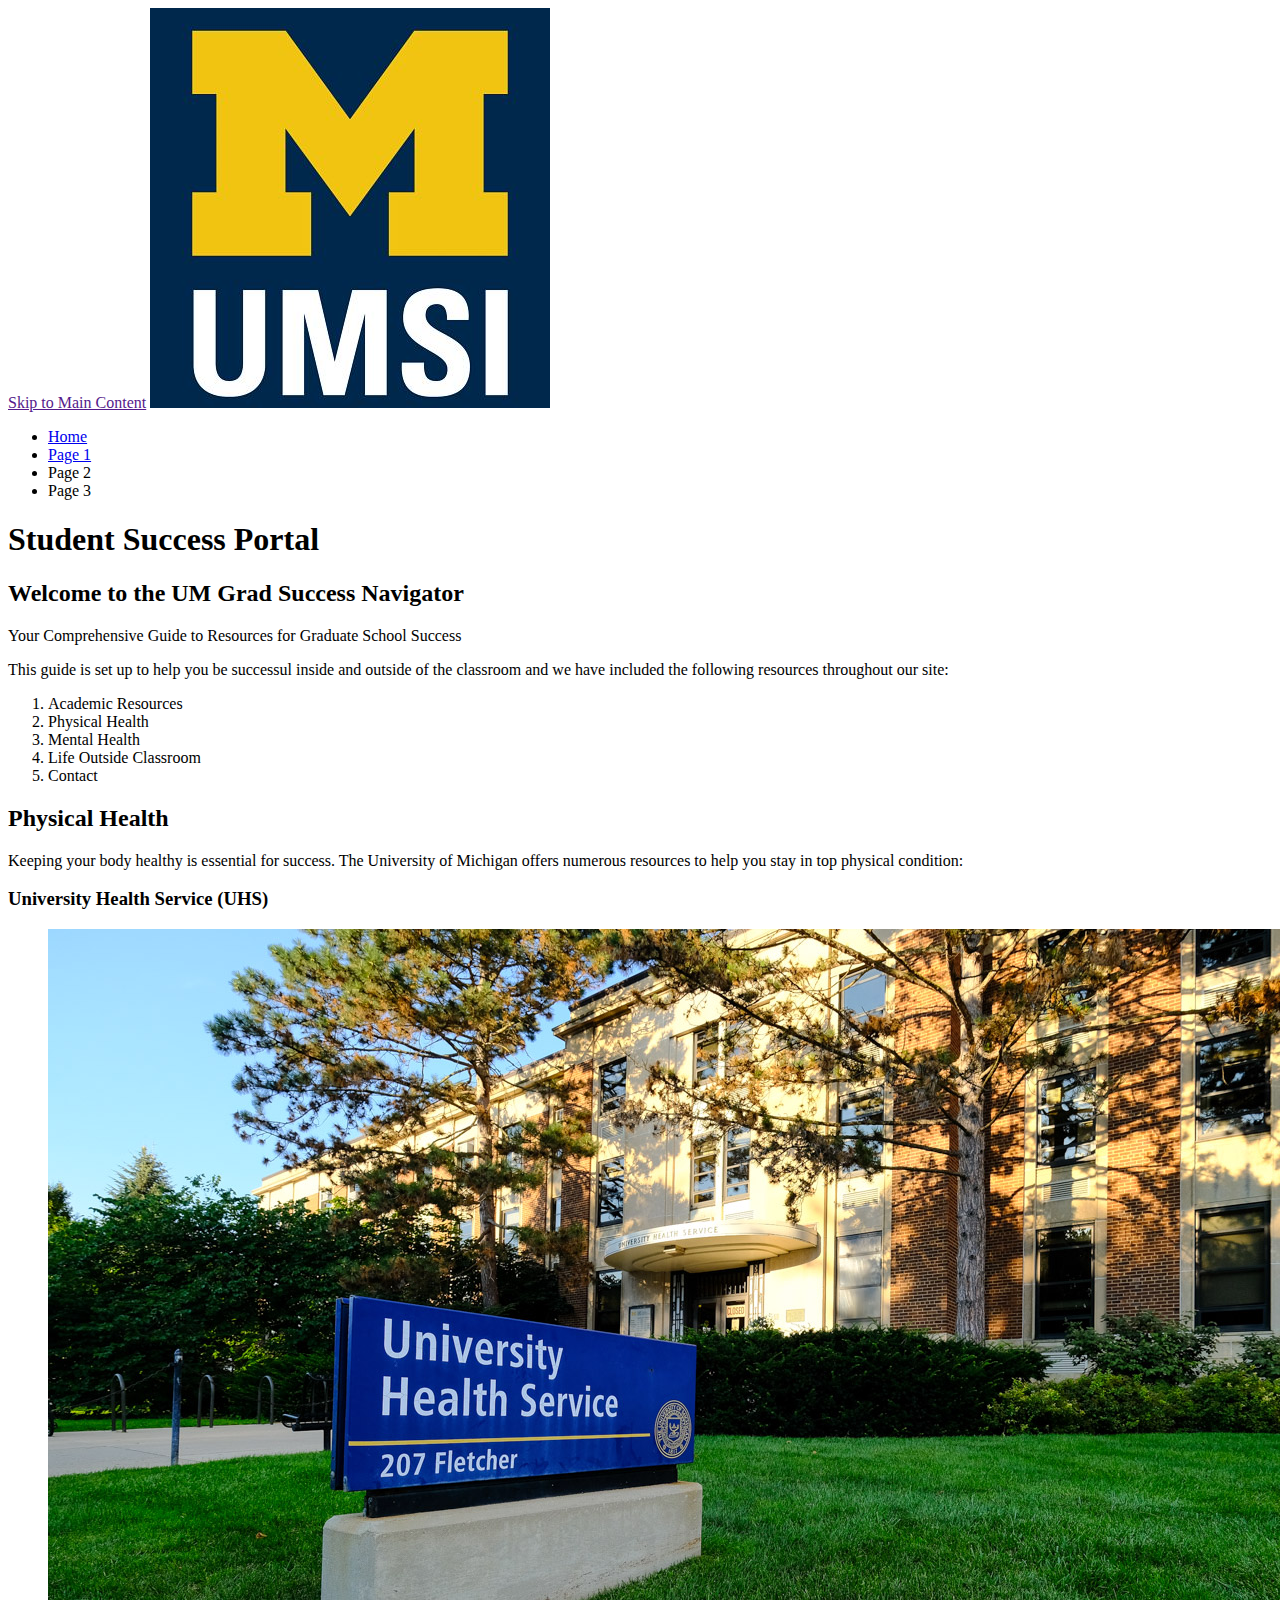
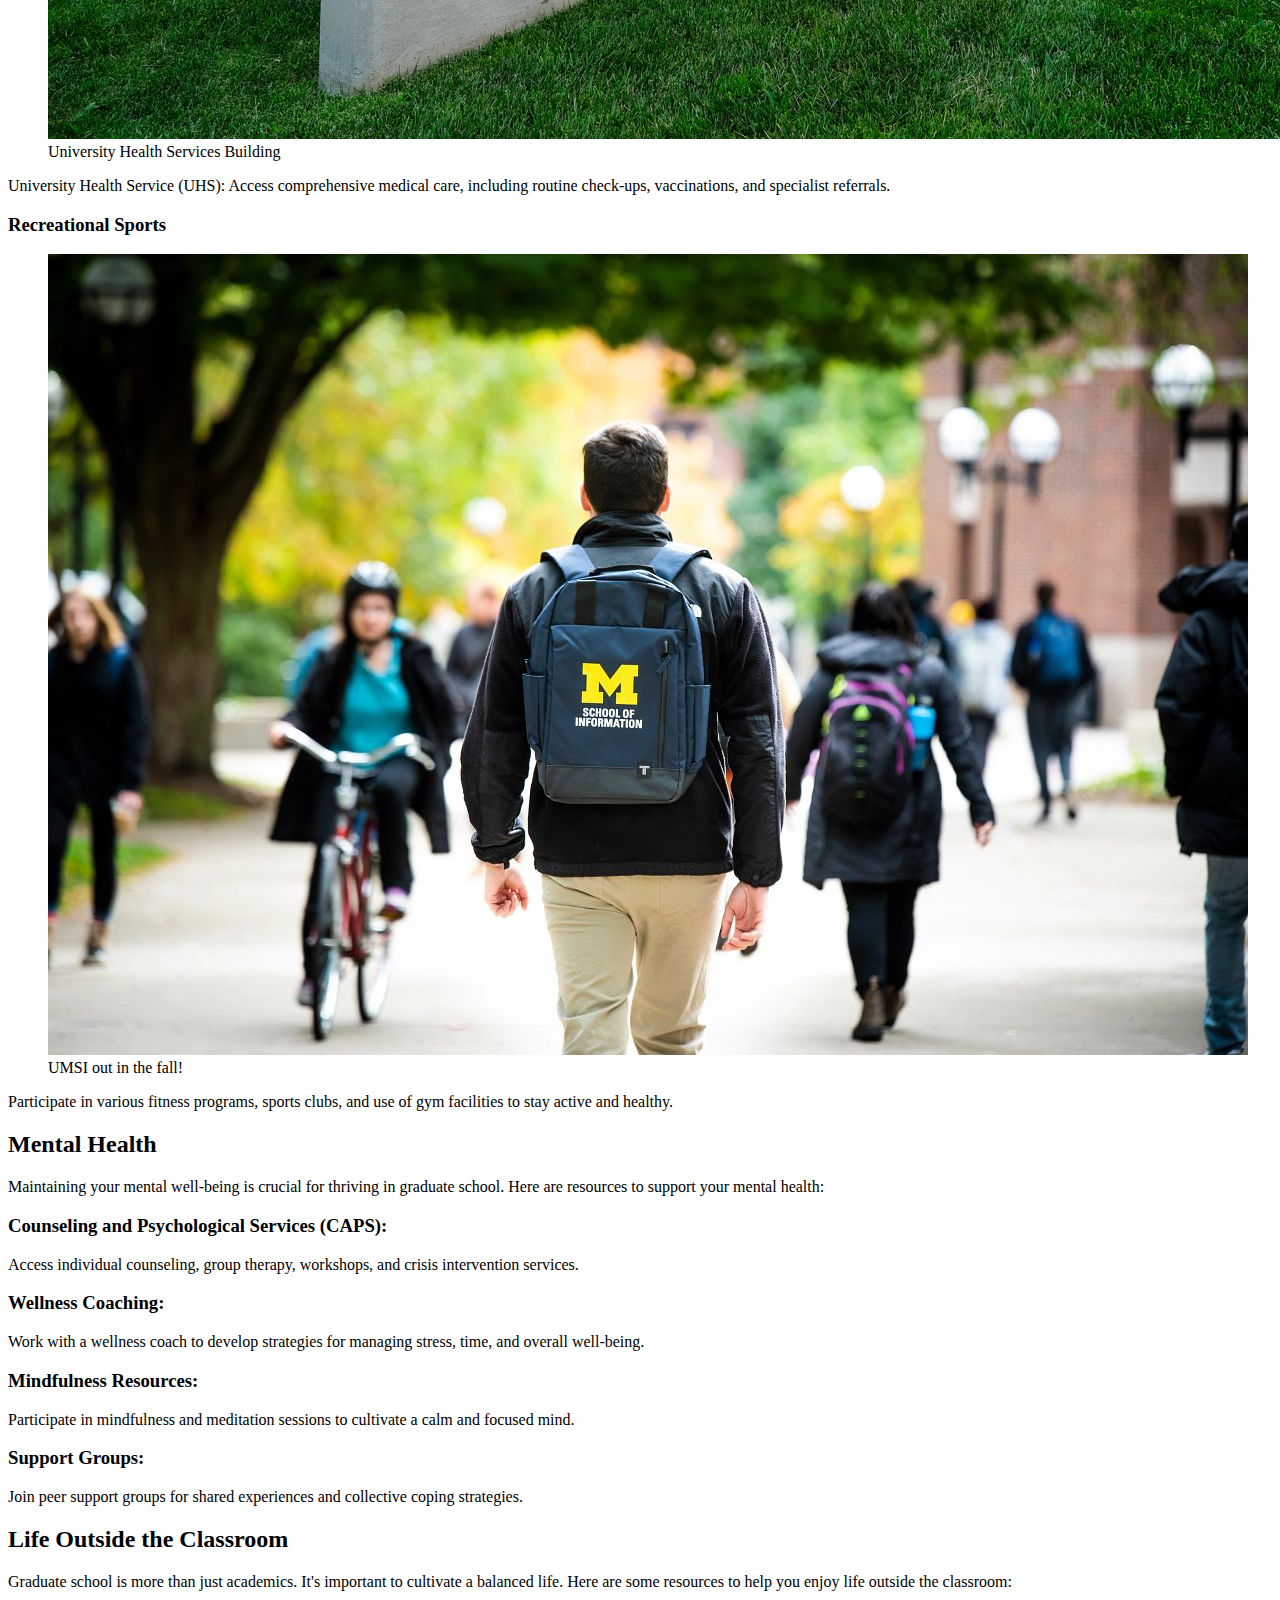
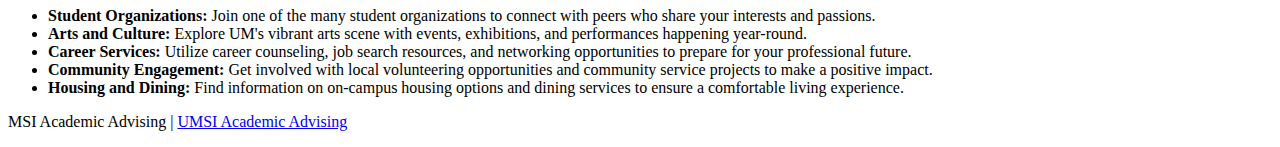
<file: index.html>
<!DOCTYPE html>
<html lang="en">
<head>
    <meta charset="UTF-8">
    <meta name="viewport" content="width=device-width, initial-scale=1.0">
    <title>Student Success Portal</title>
</head>
<body>

    <header>
  <a href = "">Skip to Main Content</a>
        <img src="images/UMSI_signature_vertical_informal_solidblue.jpg" alt="UMSI Logo">
        <nav>
            <ul>
                <li><a href = "index.html">Home</a></li>
                <li><a href = "page_1.html">Page 1</a></li>
                <li>Page 2</li>
                <li>Page 3</li>
            </ul>
        </nav>
        <h1>Student Success Portal</h1>

    </header>
    <main>
        <section>
            <h2>Welcome to the UM Grad Success Navigator</h2>
            <p> Your Comprehensive Guide to Resources for Graduate School Success</p>
            <p>This guide is set up to help you be successul inside and outside of the classroom and we have included the following resources throughout our site:</p>
            <ol>
                <li>Academic Resources</li>
                <li>Physical Health</li>
                <li>Mental Health</li>
                <li>Life Outside Classroom</li>
                <li>Contact</li>
            </ol>
        </section>
        <section>
            <h2>Physical Health</h2>
            <p>Keeping your body healthy is essential for success. The University of Michigan offers numerous resources to help you stay in top physical condition:</p>
            <article>
                <h3>University Health Service (UHS)</h3>
                <figure>
                    <img src="images/UHS.jpg" alt="University Health Services building">
                    <figcaption>University Health Services Building</figcaption>
                </figure>
                <p>University Health Service (UHS): Access comprehensive medical care, including routine check-ups, vaccinations, and specialist referrals.</p>
            </article>
            <article>
                <h3>Recreational Sports</h3>
                <figure>
                    <img src="images/UMSI_CampusFall_UMSIBackpack_02.jpg" alt="A student wears a UMSI backpack in fall on the drag.">
                    <figcaption>UMSI out in the fall!</figcaption>
                </figure>
                <p>Participate in various fitness programs, sports clubs, and use of gym facilities to stay active and healthy.</p>
            </article>
        </section>
        
        <section>
            <h2>Mental Health</h2>
            <p>Maintaining your mental well-being is crucial for thriving in graduate school. Here are resources to support your mental health:</p>
            <article>
                <h3>Counseling and Psychological Services (CAPS):</h3>
                <p> Access individual counseling, group therapy, workshops, and crisis intervention services.</p>
            </article>
            <article>
                <h3>Wellness Coaching:</h3>

                <p>Work with a wellness coach to develop strategies for managing stress, time, and overall well-being.</p>
            </article>
            <article>
                <h3>Mindfulness Resources:</h3>

                <p> Participate in mindfulness and meditation sessions to cultivate a calm and focused mind.</p>
            </article>
            <article>
                <h3>Support Groups:</h3>

                <p> Join peer support groups for shared experiences and collective coping strategies.</p>
            </article>
        </section>

        
        <section id="life-outside-classroom">
            <h2>Life Outside the Classroom</h2>
            <p>Graduate school is more than just academics. It's important to cultivate a balanced life. Here are some resources to help you enjoy life outside the classroom:</p>
            <article>

            </article>
            <ul>
                <li><strong>Student Organizations:</strong> Join one of the many student organizations to connect with peers who share your interests and passions.</li>
                <li><strong>Arts and Culture:</strong> Explore UM's vibrant arts scene with events, exhibitions, and performances happening year-round.</li>
                <li><strong>Career Services:</strong> Utilize career counseling, job search resources, and networking opportunities to prepare for your professional future.</li>
                <li><strong>Community Engagement:</strong> Get involved with local volunteering opportunities and community service projects to make a positive impact.</li>
                <li><strong>Housing and Dining:</strong> Find information on on-campus housing options and dining services to ensure a comfortable living experience.</li>
            </ul>
        </section>
        <!-- Content taken & modified from UMGPT with the prompt, "write me a webpage of intro content to help University of Michigan Master's students navigate different resources for being successful in grad school - this will include academic resources, physical health resources, mental health resources, support for life outside the classroom"
        UMGPT. (2024). UMGPT (August 29th version) [Large language model]. -->
    </main>
    <footer>
        <p>MSI Academic Advising | <a href="https://sites.google.com/umich.edu/msiacademicadvising/student-support-resources">UMSI Academic Advising </a></p>
        </footer>
</body>
</html>
</file>
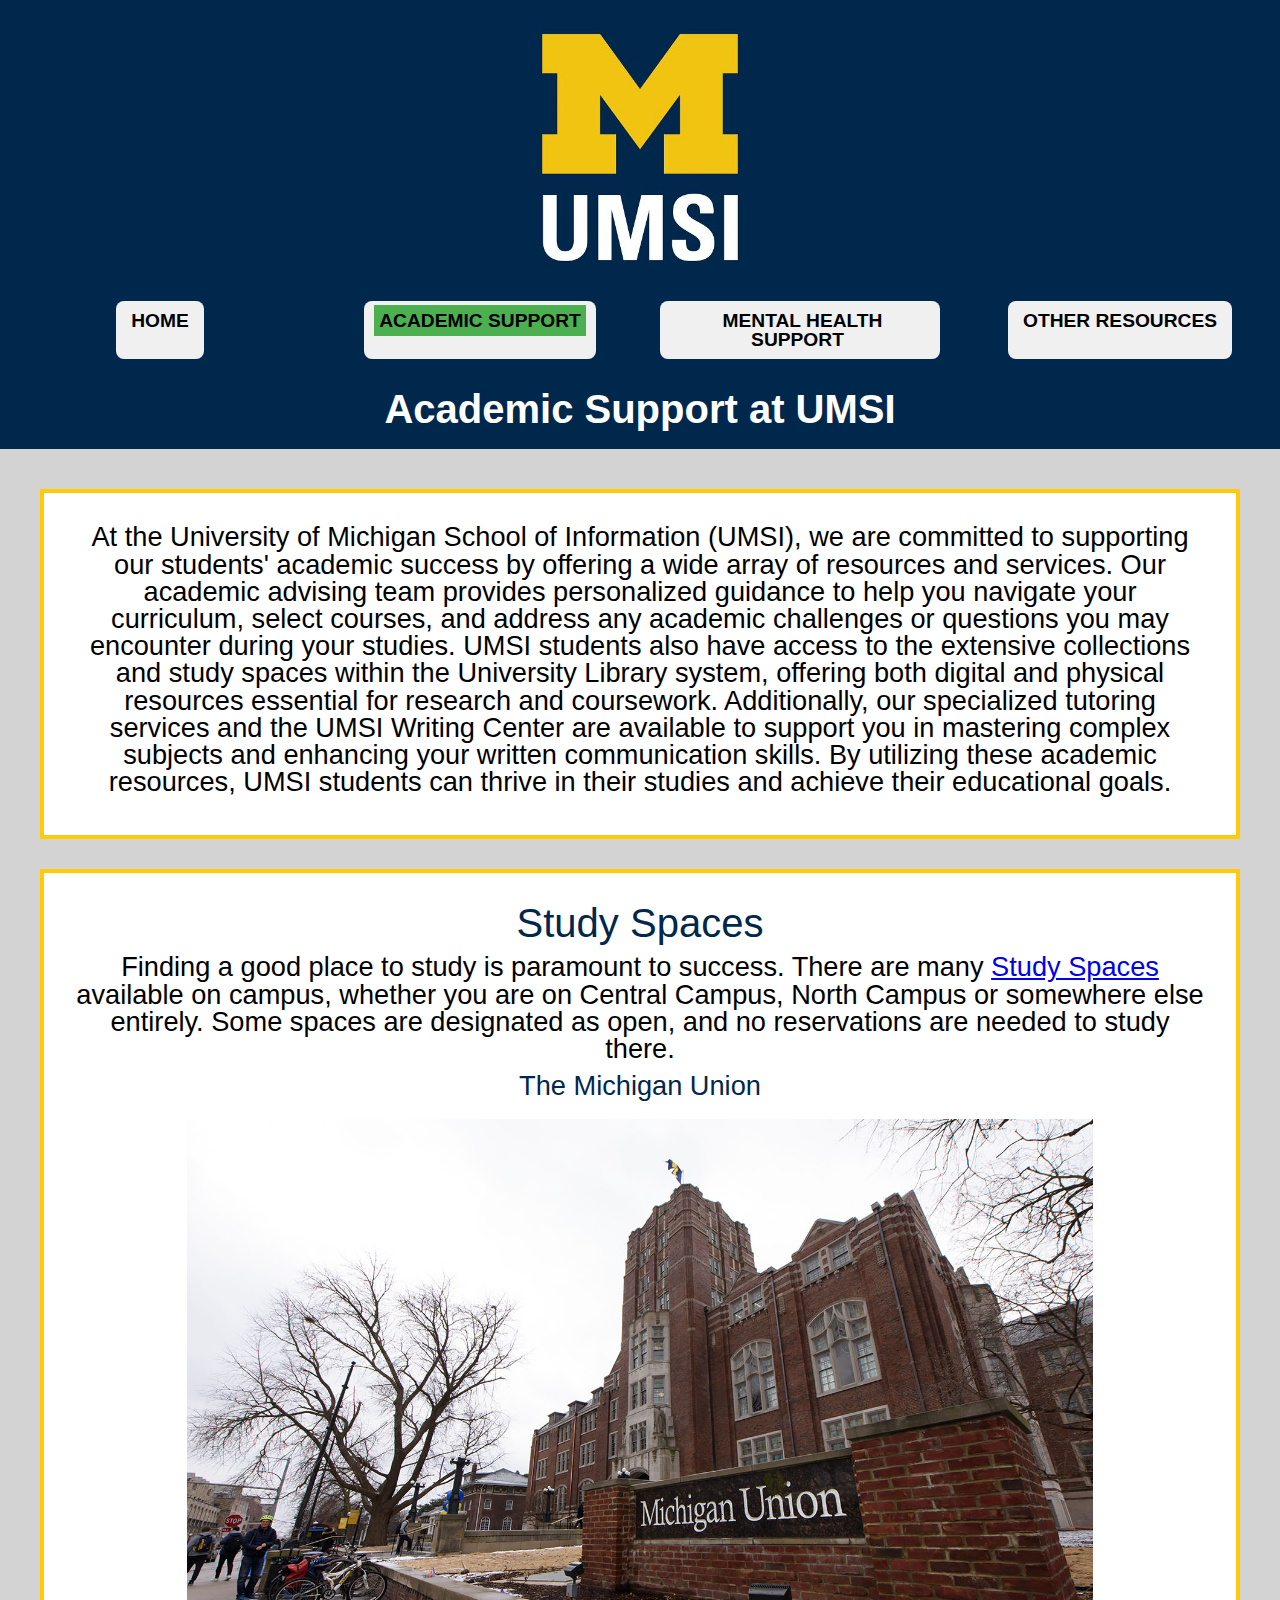
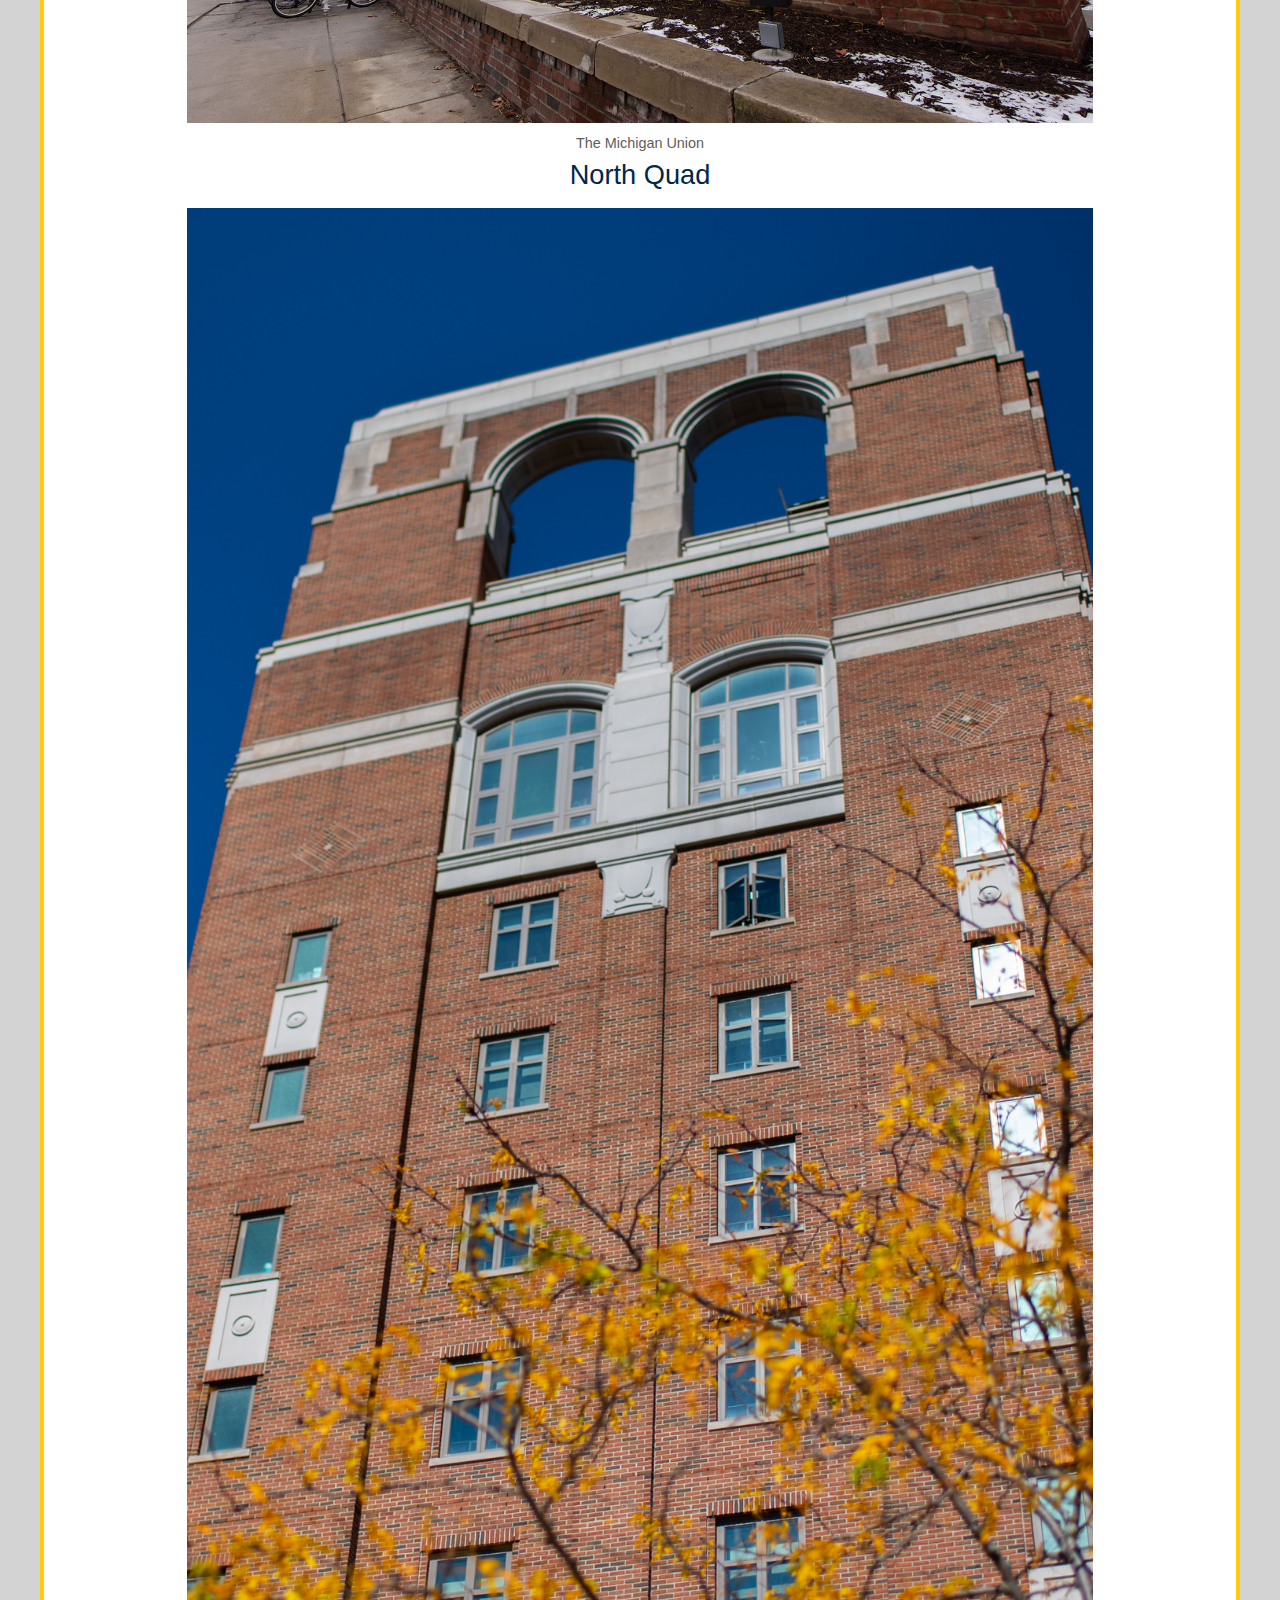
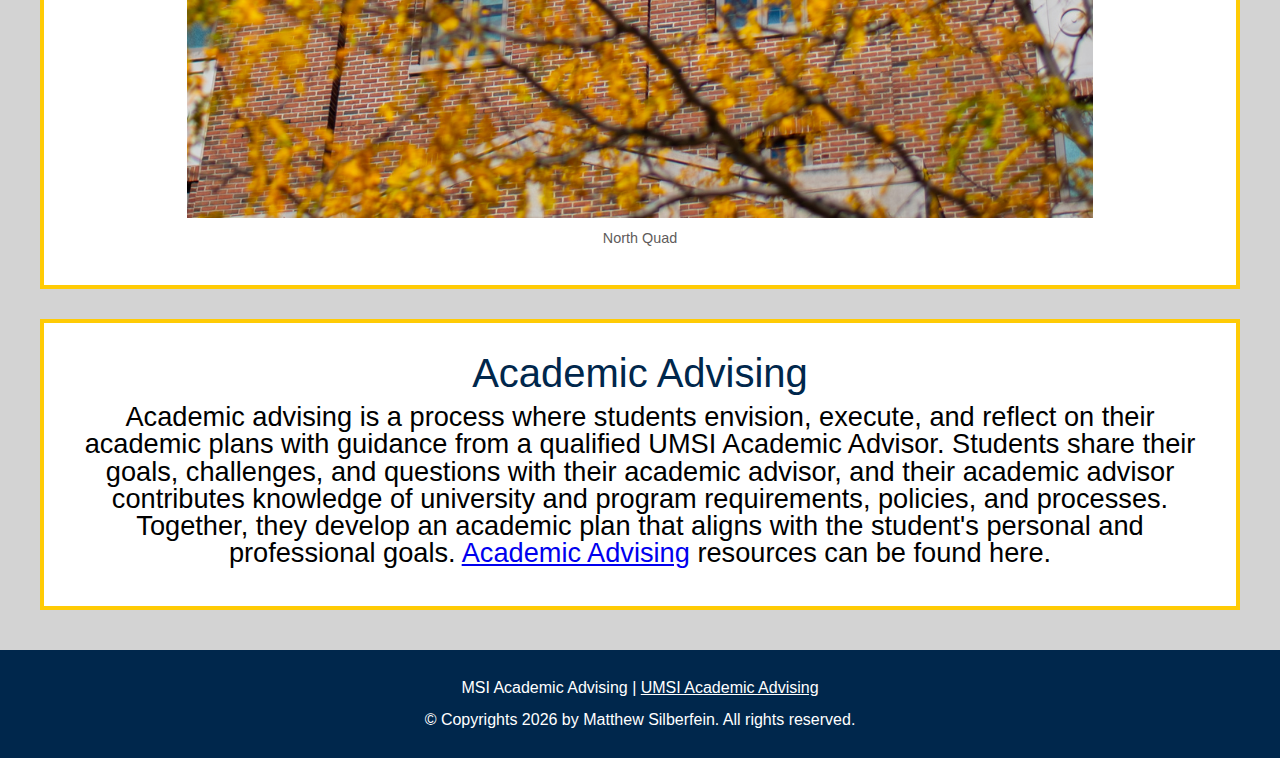
<file: academic_support.html>
<!DOCTYPE html>
<html lang="en">
<head>
    <meta charset="UTF-8">
    <meta name="viewport" content="width=device-width, initial-scale=1.0">
    <link rel="stylesheet" href="css/html5reset.css">
    <link rel="stylesheet" href="css/style.css">
    <title>Academic Support</title>
</head>
<body class="pagestyle">

    <header class="header">
            <a href = "#main" class="skip">Skip to Main Content</a>
        <img src="images/UMSI_signature_vertical_informal_solidblue.jpg" alt="UMSI Logo">
        <nav class="navigation">
            <ul>
                <li><a href = "index.html">Home</a></li>
                <li><a href = "academic_support.html" class="active">Academic Support</a></li>
                <li><a href = "mental_health_support.html">Mental Health Support</a></li>
                <li><a href = "other_resources.html">Other Resources</a></li>
            </ul>
        </nav>
        <h1>Academic Support at UMSI</h1>

    </header>
    <main class="maincontent" id="main">
        <section class="section section_academic_support">
            <p>At the University of Michigan School of Information (UMSI), we are committed to supporting our students' academic success by offering a wide array of resources and services. Our academic advising team provides personalized guidance to help you navigate your curriculum, select courses, and address any academic challenges or questions you may encounter during your studies. UMSI students also have access to the extensive collections and study spaces within the University Library system, offering both digital and physical resources essential for research and coursework. Additionally, our specialized tutoring services and the UMSI Writing Center are available to support you in mastering complex subjects and enhancing your written communication skills. By utilizing these academic resources, UMSI students can thrive in their studies and achieve their educational goals. </p>

        </section>
        <section class="section section_academic_support">
            <h2>Study Spaces</h2>
            <p>Finding a good place to study is paramount to success. There are many <a href = "https://studyspaces.umich.edu/">Study Spaces</a> available on campus, whether you are on Central Campus, North Campus or somewhere else entirely. Some spaces are designated as open, and no reservations are needed to study there.</p>
            <h3>The Michigan Union</h3>
            <figure class="contentimage">
                <img src="images/UMSI_MichiganUnion_Reopening_18.JPG" alt = "The Michigan Union">
                <figcaption class="caption">The Michigan Union</figcaption>
            </figure>
            <h3>North Quad</h3>
            <figure class="contentimage">
                <img src="images/UMSI_Fallcampus_10012021_001.JPG" alt = "North Quad">
                <figcaption class="caption">North Quad</figcaption>
            </figure>
        </section>
        
        <section class="advisingsection section">
            <h2>Academic Advising</h2>
            <p>Academic advising is a process where students envision, execute, and reflect on their academic plans with guidance from a qualified UMSI Academic Advisor. Students share their goals, challenges, and questions with their academic advisor, and their academic advisor contributes knowledge of university and program requirements, policies, and processes. Together, they develop an academic plan that aligns with the student's personal and professional goals. <a href = "https://sites.google.com/umich.edu/bsiacademicadvising/home">Academic Advising</a> resources can be found here.</p>
            
        </section>

    </main>
    <footer class="footer">
        <p>MSI Academic Advising | <a href="https://sites.google.com/umich.edu/msiacademicadvising/student-support-resources">UMSI Academic Advising </a></p>
        <br>
        <p>© Copyrights <span id="year"></span> by Matthew Silberfein. All rights reserved.</p>
    </footer>
    
</body>
<script>
    document.getElementById("year").innerHTML = new Date().getFullYear();
</script>
</html>
</file>
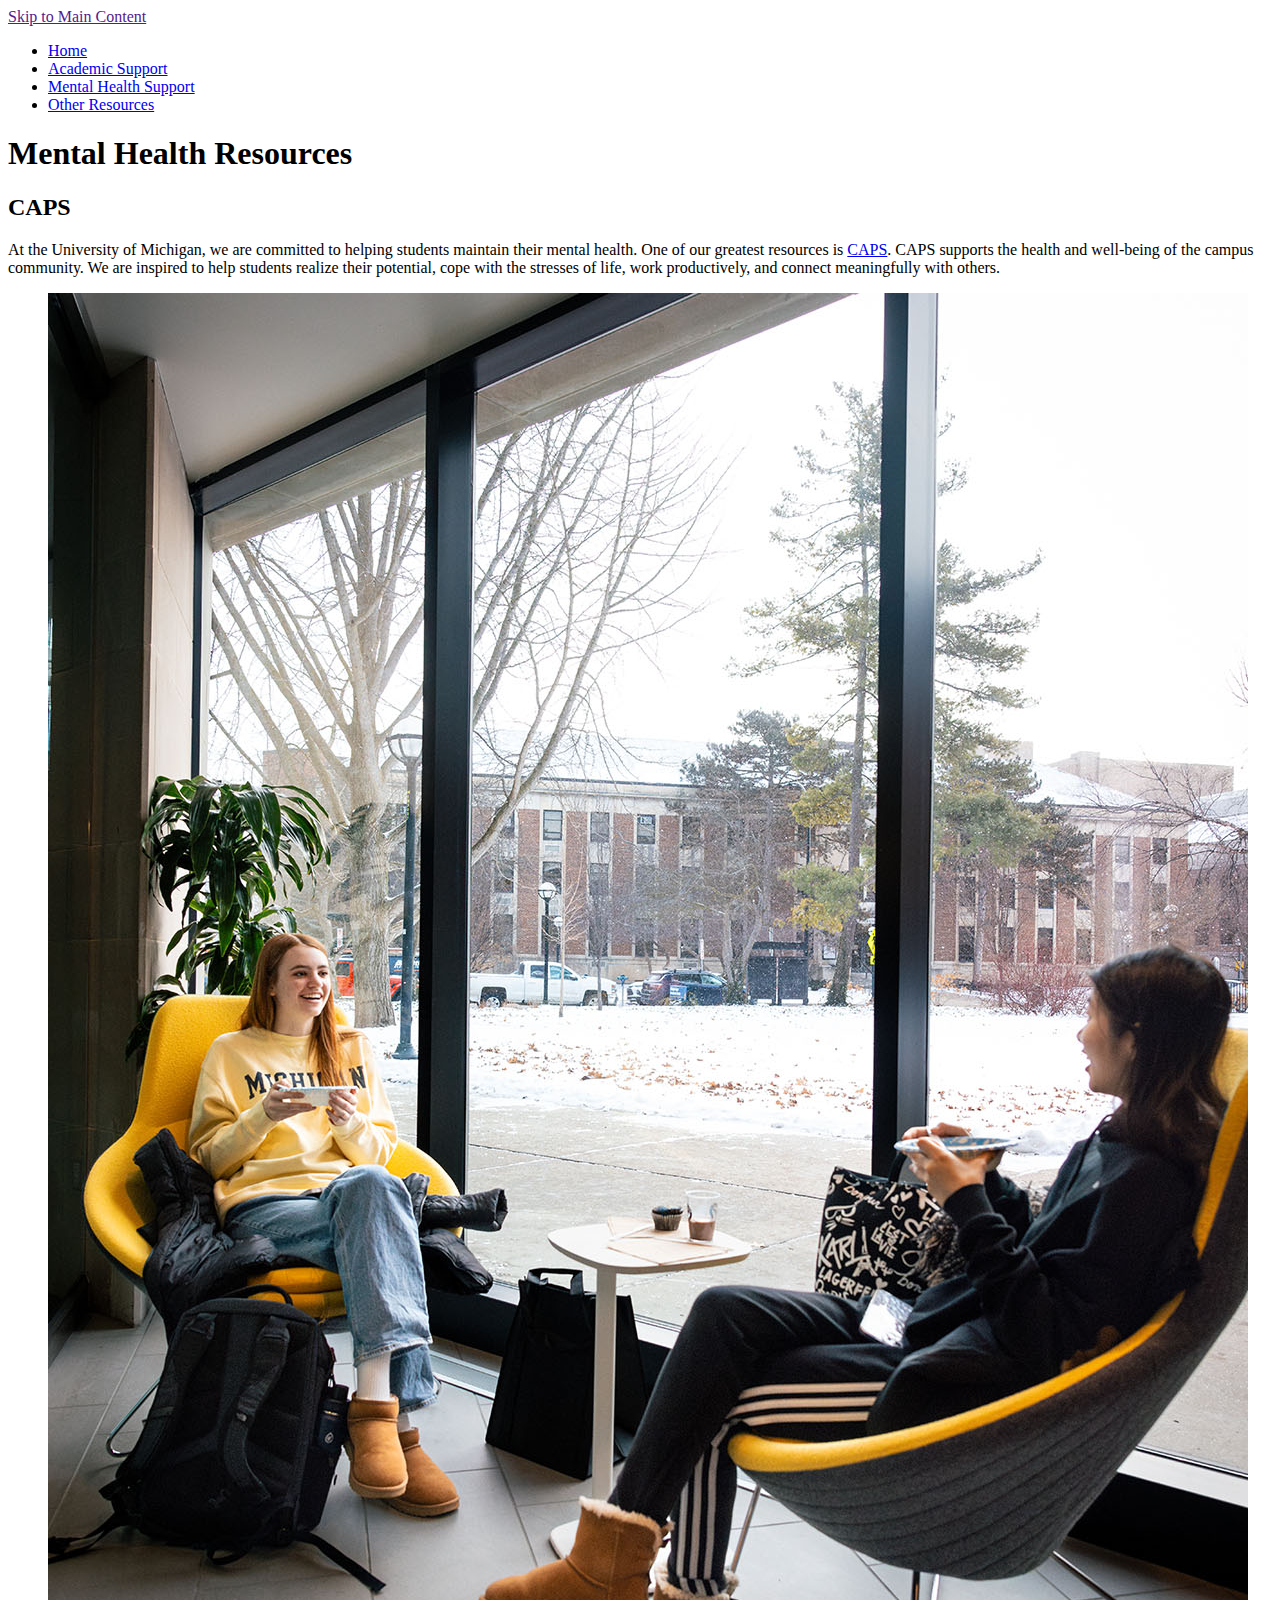
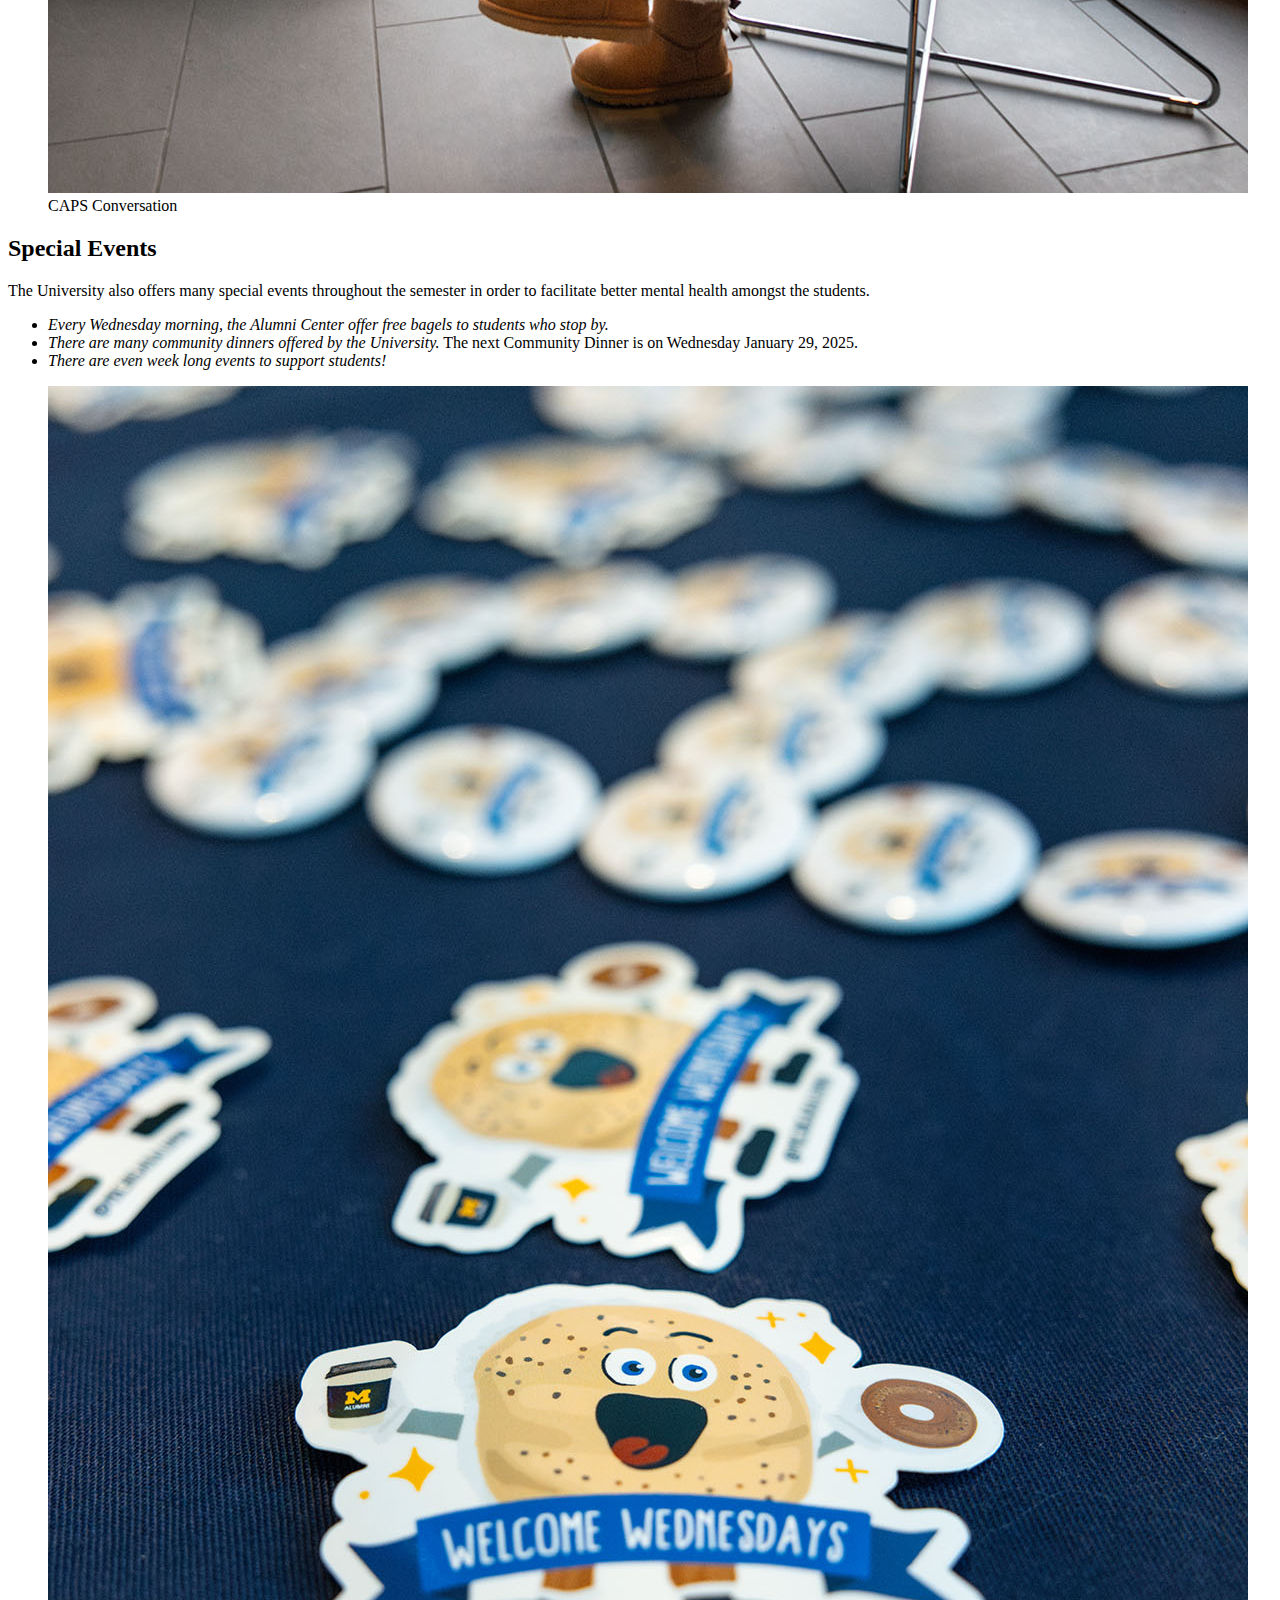
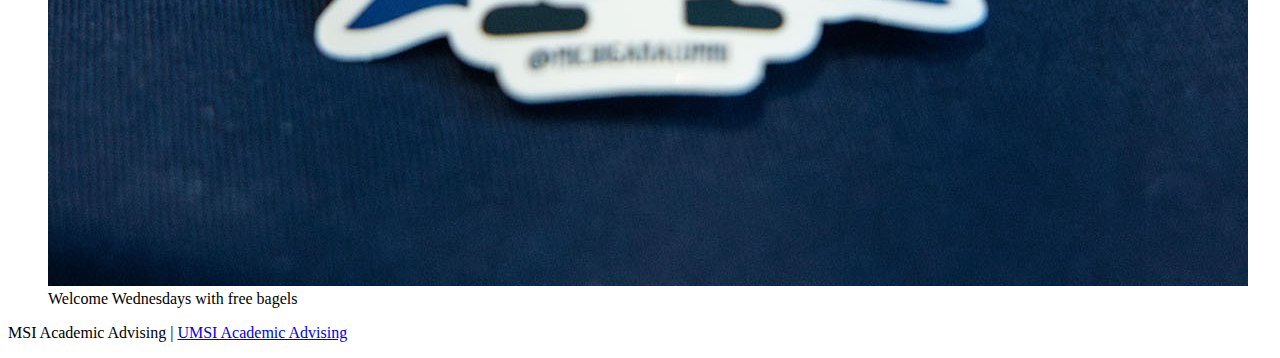
<file: mental_health_support.html>
<!DOCTYPE html>
<html lang="en">
<head>
    <meta charset="UTF-8">
    <meta name="viewport" content="width=device-width, initial-scale=1.0">
    <title>Mental Health Support</title>
</head>
<body>

    <header>
            <a href = "">Skip to Main Content</a>
        <nav>
            <ul>
                <li><a href = "index.html">Home</a></li>
                <li><a href = "academic_support.html">Academic Support</a></li>
                <li><a href = "mental_health_support.html">Mental Health Support</a></li>
                <li><a href = "other_resources.html">Other Resources</a></li>
            </ul>
        </nav>
        <h1>Mental Health Resources</h1>

    </header>
    <main>
        <section>
            <h2>CAPS</h2>
            <p>At the University of Michigan, we are committed to helping students maintain their mental health. One of our greatest resources is <a href = "https://caps.umich.edu/">CAPS</a>. CAPS supports the health and well-being of the campus community. We are inspired to help students realize their potential, cope with the stresses of life, work productively, and connect meaningfully with others. </p>
            <figure>
                <img src = "images/MCOMMONS-WinterSemester2025-01.jpg" alt = "Two girls talking to each other">
                <figcaption>CAPS Conversation</figcaption>
            </figure>
        </section>
            
        <section>
            <h2>Special Events</h2>
            <p>The University also offers many special events throughout the semester in order to facilitate better mental health amongst the students. 

                <ul>
                    <li><em>Every Wednesday morning, the Alumni Center offer free bagels to students who stop by.</em></li>
                    <li><em>There are many community dinners offered by the University.</em> The next Community Dinner is on Wednesday January 29, 2025.</li>
                    <li><em>There are even week long events to support students!</em></li>
                </ul>

            <figure>
                <img src = "images/MCOMMONS-WinterSemester2025-03.jpg" alt = "Welcome Wednesdays with free bagels">
                <figcaption>Welcome Wednesdays with free bagels</figcaption>
            </figure>       
        </section>
    </main>


    <footer>
        <p>MSI Academic Advising | <a href="https://sites.google.com/umich.edu/msiacademicadvising/student-support-resources">UMSI Academic Advising </a></p>
    </footer>
    
</body>

</html>
</file>
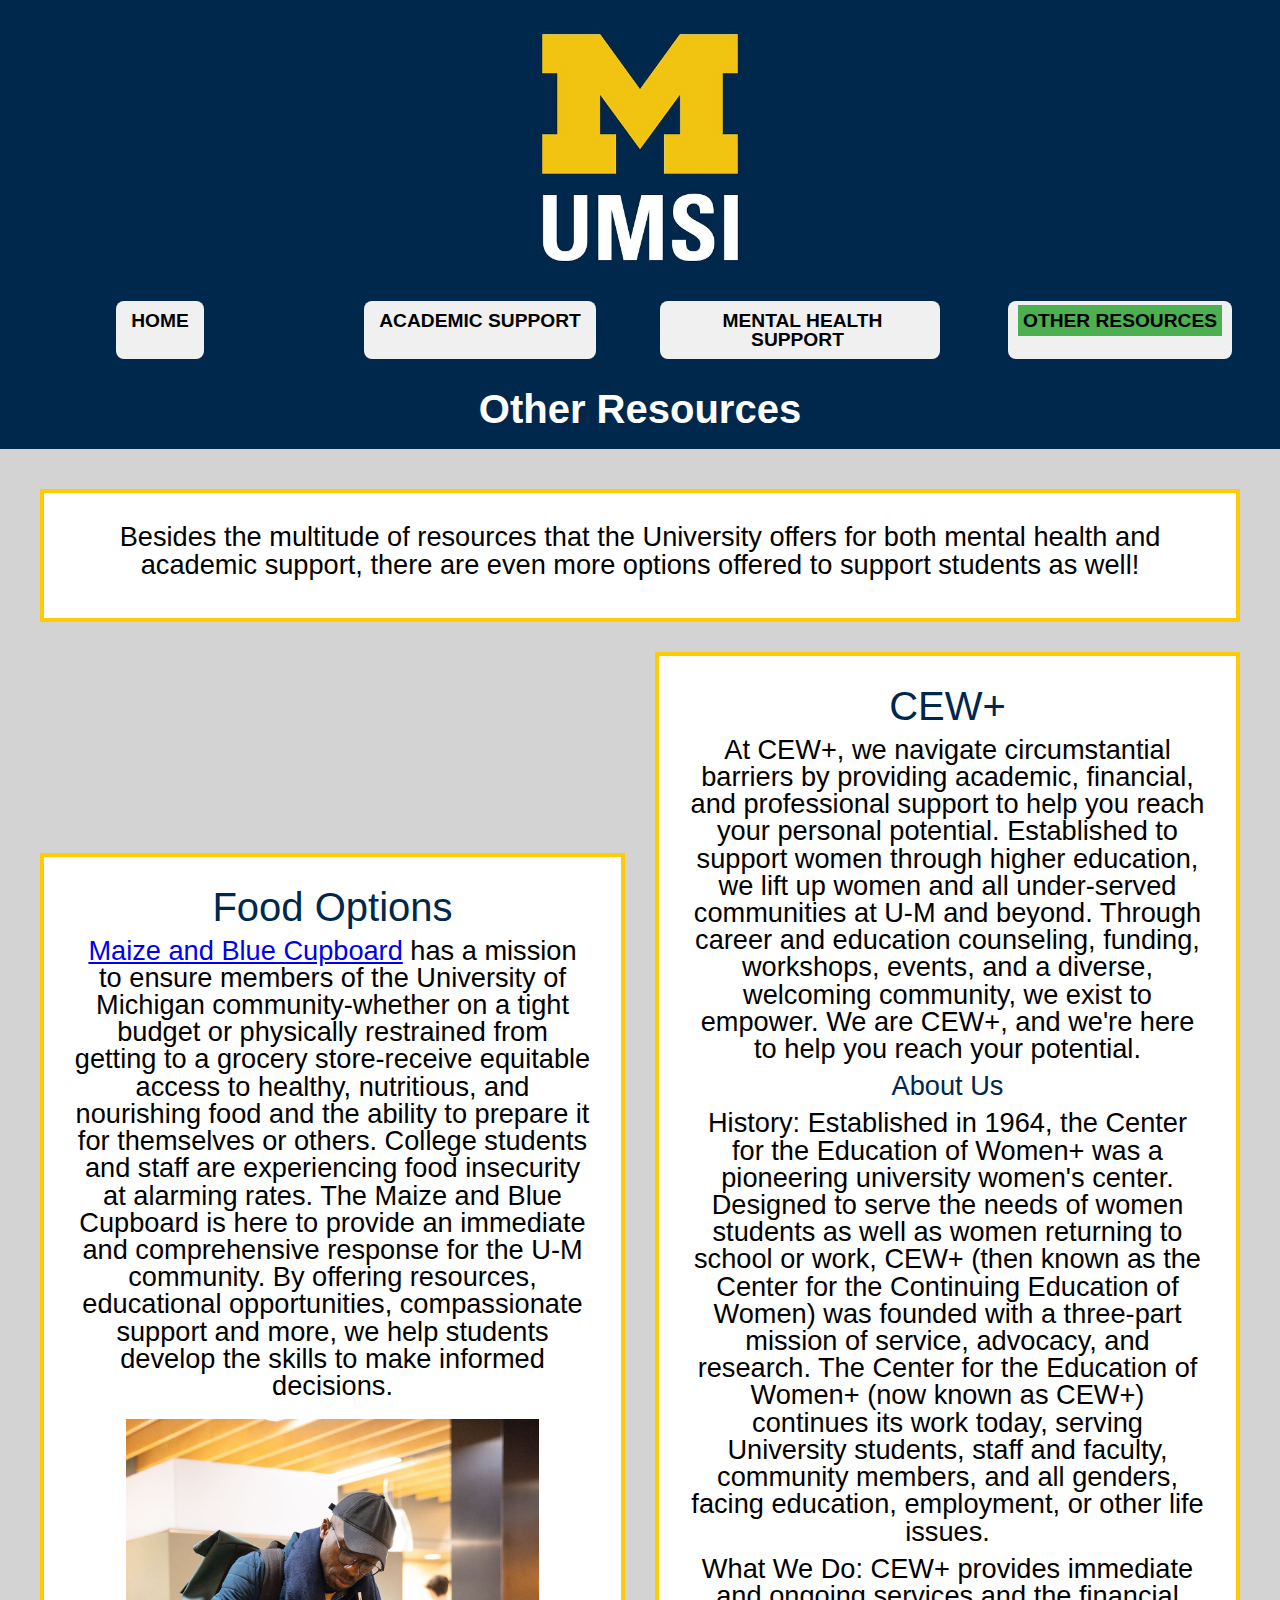
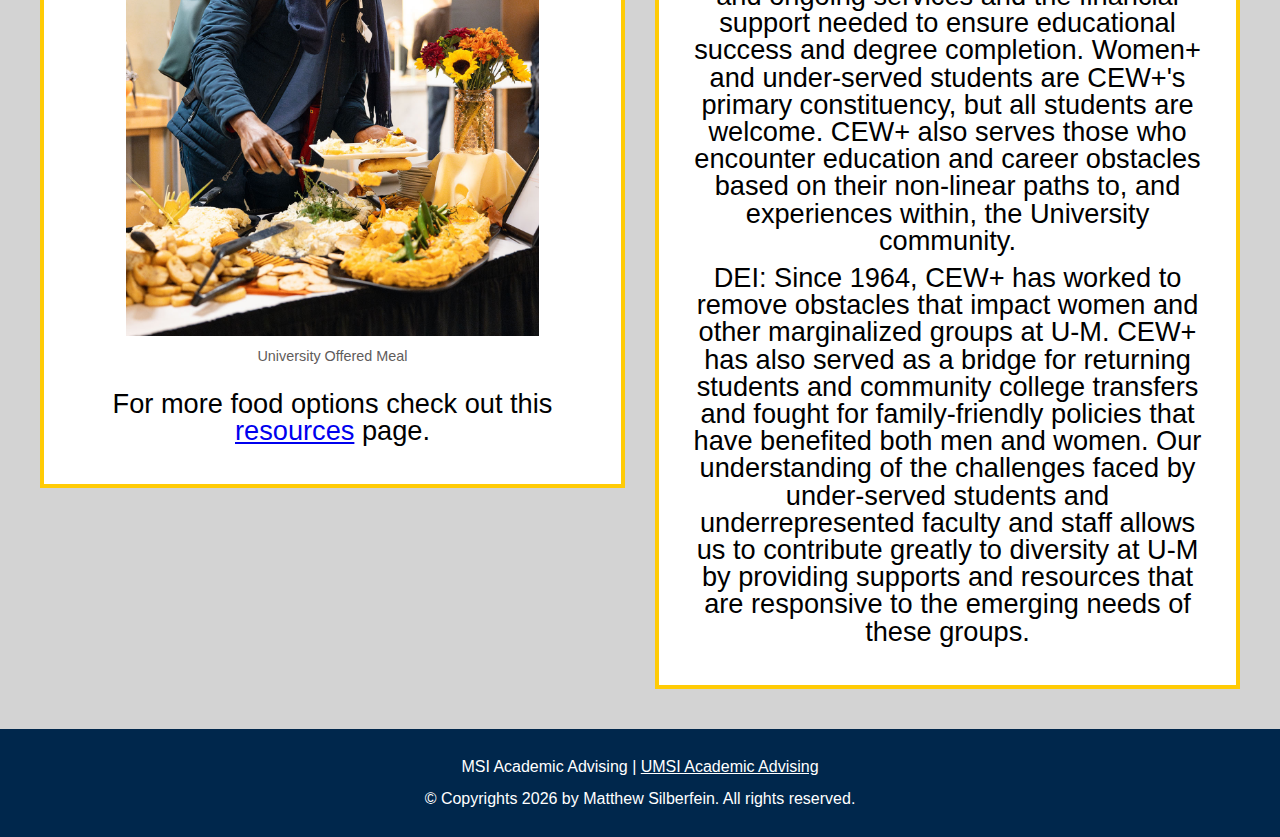
<file: other_resources.html>
<!DOCTYPE html>
<html lang="en">
<head>
    <meta charset="UTF-8">
    <meta name="viewport" content="width=device-width, initial-scale=1.0">
    <link rel="stylesheet" href="css/html5reset.css">
    <link rel="stylesheet" href="css/style.css">
    <title>Other Resources</title>
</head>
<body class="pagestyle">

    <header class="header">
            <a href = "#main" class="skip">Skip to Main Content</a>
        <img src="images/UMSI_signature_vertical_informal_solidblue.jpg" alt="UMSI Logo">
        <nav class="navigation">
            <ul>
                <li><a href = "index.html">Home</a></li>
                <li><a href = "academic_support.html">Academic Support</a></li>
                <li><a href = "mental_health_support.html">Mental Health Support</a></li>
                <li><a href = "other_resources.html" class="active">Other Resources</a></li>
            </ul>
        </nav>
        <h1>Other Resources</h1>
    </header>

    <main class="maincontent other_resources_maincontent" id="main">
        <div class="section otherresourcesintro">
            <p>
                Besides the multitude of resources that the University offers for both mental health and academic support, there are even <strong>more</strong> options offered to support students as well!
            </p>
        </div>

        <section class="section">
            <h2>
                Food Options
            </h2>

            <p><a href = "https://mbc.studentlife.umich.edu/">Maize and Blue Cupboard</a> has a mission to ensure members of the University of Michigan community-whether on a tight budget or physically restrained from getting to a grocery store-receive equitable access to healthy, nutritious, and nourishing food and the ability to prepare it for themselves or others. College students and staff are experiencing food insecurity at alarming rates. The Maize and Blue Cupboard is here to provide an immediate and comprehensive response for the U-M community. By offering resources, educational opportunities, compassionate support and more, we help students develop the skills to make informed decisions.</p>
            <figure class="contentimage">
                <img src = "images/MCOMMONS-Thanksgiving2024-16.jpg" alt = "University Offered Meal">
                <figcaption class="caption">University Offered Meal</figcaption>
            </figure>
            <br>
            <p>For more food options check out this <a href = "https://basicneeds.studentlife.umich.edu/category/food/">resources</a> page.</p>

        </section>

        <section class="section">
            <h2>
                CEW+
            </h2>

            <p>At CEW+, we navigate circumstantial barriers by providing academic, financial, and professional support to help you reach your personal potential. Established to support women through higher education, we lift up women and all under-served communities at U-M and beyond. Through career and education counseling, funding, workshops, events, and a diverse, welcoming community, we exist to empower. We are CEW+, and we're here to help you reach your potential.</p>
            <h3>About Us</h3>
            <ul>
                <li><strong>History:</strong> Established in 1964, the Center for the Education of Women+ was a pioneering university women's center. Designed to serve the needs of women students as well as women returning to school or work, CEW+ (then known as the Center for the Continuing Education of Women) was founded with a three-part mission of service, advocacy, and research. The Center for the Education of Women+ (now known as CEW+) continues its work today, serving University students, staff and faculty, community members, and all genders, facing education, employment, or other life issues.</li>
                <li><strong>What We Do:</strong> CEW+ provides immediate and ongoing services and the financial support needed to ensure educational success and degree completion. Women+ and under-served students are CEW+'s primary constituency, but all students are welcome. CEW+ also serves those who encounter education and career obstacles based on their non-linear paths to, and experiences within, the University community.</li>
                <li><strong>DEI:</strong> Since 1964, CEW+ has worked to remove obstacles that impact women and other marginalized groups at U-M. CEW+ has also served as a bridge for returning students and community college transfers and fought for family-friendly policies that have benefited both men and women. Our understanding of the challenges faced by under-served students and underrepresented faculty and staff allows us to contribute greatly to diversity at U-M by providing supports and resources that are responsive to the emerging needs of these groups.</li>
            </ul>
        </section>
            

    </main>

    
    <footer class="footer">
        <p>MSI Academic Advising | <a href="https://sites.google.com/umich.edu/msiacademicadvising/student-support-resources">UMSI Academic Advising </a></p>
        <br>
        <p>© Copyrights <span id="year"></span> by Matthew Silberfein. All rights reserved.</p>
    </footer>
    
</body>
<script>
    document.getElementById("year").innerHTML = new Date().getFullYear();
</script>
</html>
</file>
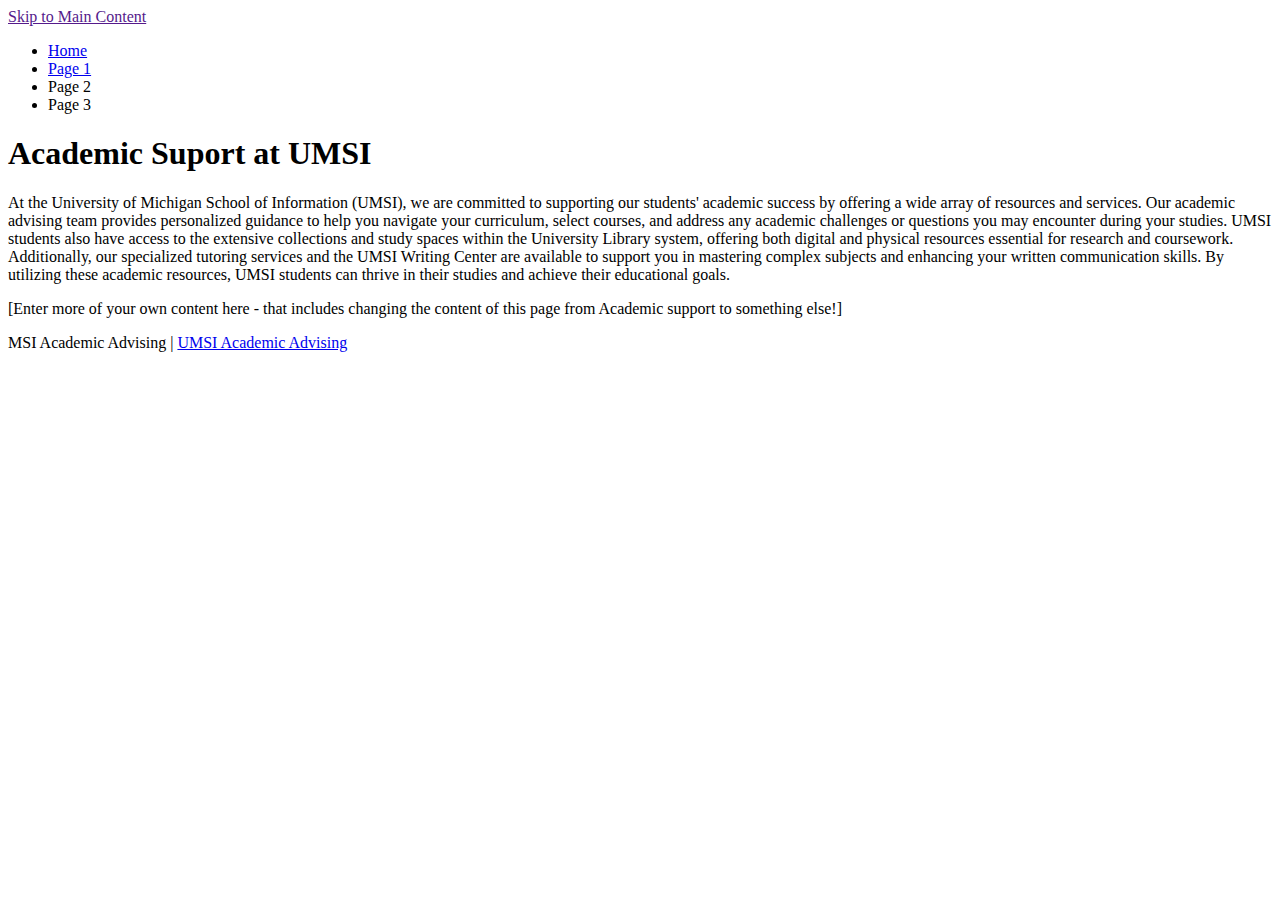
<file: page_1.html>
<!DOCTYPE html>
<html lang="en">
<head>
    <meta charset="UTF-8">
    <meta name="viewport" content="width=device-width, initial-scale=1.0">
    <title>Page 1</title>
</head>
<body>

    <header>
            <a href = "">Skip to Main Content</a>
        <nav>
            <ul>
                <li><a href = "index.html">Home</a></li>
                <li><a href = "page_1.html">Page 1</a></li>
                <li>Page 2</li>
                <li>Page 3</li>
            </ul>
        </nav>
        <h1>Academic Suport at UMSI</h1>

    </header>
    <main>
        <div>
            <p>At the University of Michigan School of Information (UMSI), we are committed to supporting our students' academic success by offering a wide array of resources and services. Our academic advising team provides personalized guidance to help you navigate your curriculum, select courses, and address any academic challenges or questions you may encounter during your studies. UMSI students also have access to the extensive collections and study spaces within the University Library system, offering both digital and physical resources essential for research and coursework. Additionally, our specialized tutoring services and the UMSI Writing Center are available to support you in mastering complex subjects and enhancing your written communication skills. By utilizing these academic resources, UMSI students can thrive in their studies and achieve their educational goals. </p>

        </div>

<div>[Enter more of your own content here - that includes changing the  content of this page from Academic support to something else!]</div>
            
            <!-- Jackie Wolf -->
    
        <div></div>
        <div></div>
        <div></div>
        <div></div>
    </main>
    <footer>
        <p>MSI Academic Advising | <a href="https://sites.google.com/umich.edu/msiacademicadvising/student-support-resources">UMSI Academic Advising </a></p>
    </footer>
    
</body>

</html>
</file>
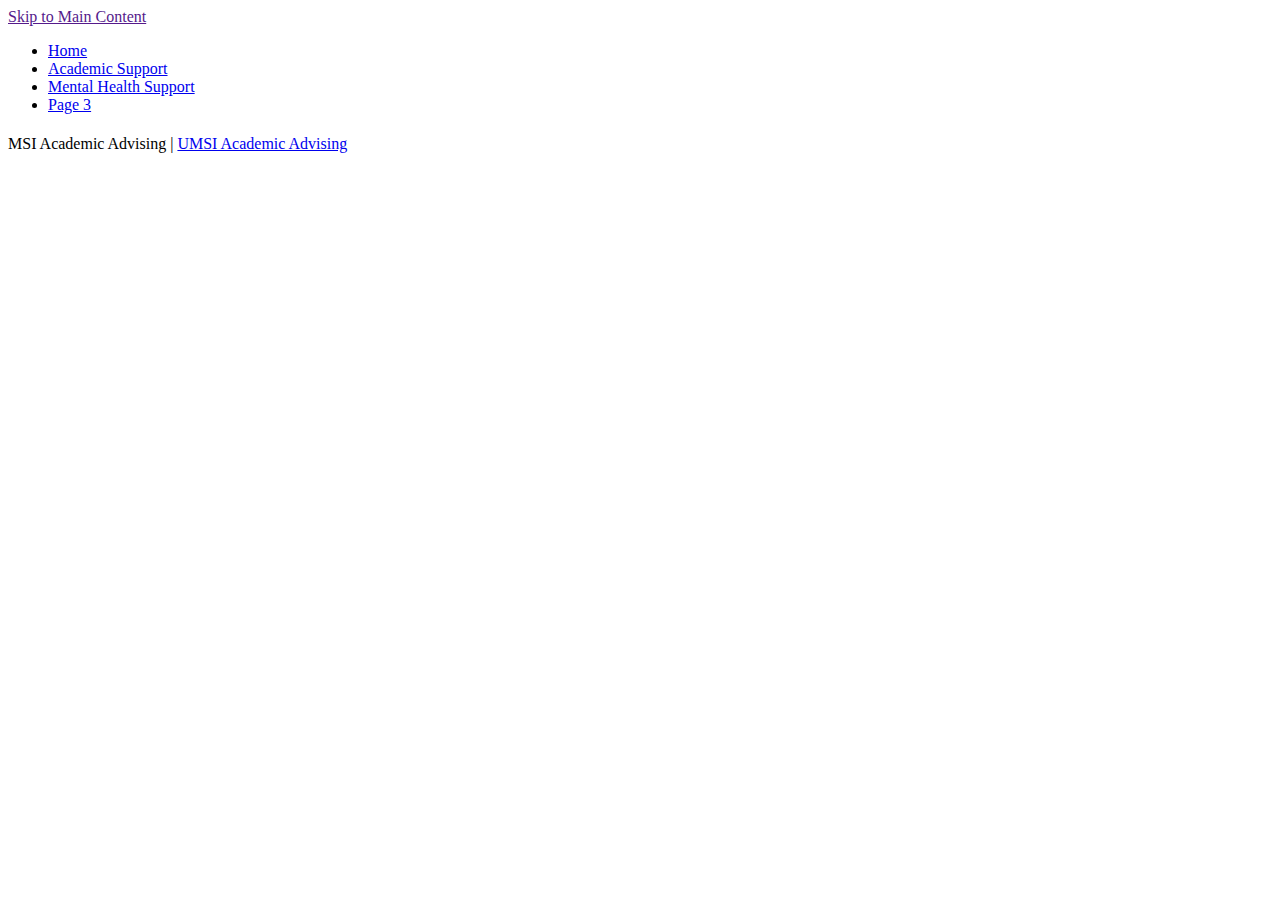
<file: page_3.html>
<!DOCTYPE html>
<html lang="en">
<head>
    <meta charset="UTF-8">
    <meta name="viewport" content="width=device-width, initial-scale=1.0">
    <title>Page 3</title>
</head>
<body>

    <header>
            <a href = "">Skip to Main Content</a>
        <nav>
            <ul>
                <li><a href = "index.html">Home</a></li>
                <li><a href = "academic_support.html">Academic Support</a></li>
                <li><a href = "mental_health_support.html">Mental Health Support</a></li>
                <li><a href = "page_3.html">Page 3</a></li>
            </ul>
        </nav>
        <h1></h1>

    </header>
    <main>
        <div>
            <p> </p>

        </div>

<div></div>

            
            <!-- Jackie Wolf -->
    
        <div></div>
        <div></div>
        <div></div>
        <div></div>
    </main>

    
    <footer>
        <p>MSI Academic Advising | <a href="https://sites.google.com/umich.edu/msiacademicadvising/student-support-resources">UMSI Academic Advising </a></p>
    </footer>
    
</body>

</html>
</file>
<file: css/style.css>
/*Overall style*/
.pagestyle {
   font-family: "Roboto", Arial, sans-serif; 
   color: black; 
   background-color: lightgray; 
}

/*Skip to Main*/
.skip {
   color: white;
   text-align:left;
   position: absolute;
   top: -40px;
}

.skip:focus {
   position: absolute;
   top: 20px;
   right: 80%;
}

/*Header*/
.header {
   background-color: #00274c; 
   color: white;
   padding: 20px;
   text-align: center;
}

.header img {
   width: 30%;
   margin: auto; 
   margin-bottom: 20px;
}

.header h1 {
   margin-top: 20px;
   font-size: 2rem; 
   font-weight: bold;
}

/*Navigation*/
.navigation ul {
   display: grid;
   grid-template-columns: 1fr 1fr;
   gap: 40px;
   justify-items: center;
   align-self: center;
   justify-self: center;
}

.navigation a {
   color: black;
   padding: 5px;
   align-items: center;
   text-decoration: none;
   font-weight: bold;
   text-transform: uppercase; 
}

.navigation li {
   background-color: #f0f0f0;
   margin: 10px 0 10px 0;
   padding: 10px;
   border-radius: 8px;
}

/* Main Content Grid*/
.maincontent {
   display: grid;
   grid-template-columns: 1fr 1fr; 
   text-align: center;
   gap: 20px;
   padding: 20px;
   margin: auto; 
   align-items: start; 
}

/*Section*/
.section {
   background-color: white;
   padding: 20px;
   border: 4px solid #ffcb05; 
}

.section h2 {
   color: #00274c; 
   font-size: 1.5rem;
   margin-bottom: 10px;
}

.section h3 {
   color: #00274c;
   font-size: 1.3rem; 
   margin-bottom: 10px;
}

.section p,
.section li {
   margin-bottom: 10px;
}

/*Images*/
.contentimage img {
   margin-bottom: 10px;
   margin-top: 10px;
   width: 80%;
}

.caption {
   font-size: .9rem;
   color: #5f5c5b;
   margin-bottom: 10px;
}

/*Footer*/
.footer {
   background-color: #00274c; 
   color: #fff;
   padding: 20px;
   text-align: center;
}

.footer a {
   color: white;
}

/*Miscellaneous*/
.advisingsection {
   grid-column: 1/-1;
}

.otherresourcesintro {
   grid-column: 1/-1;
}

/*Navigation Animation*/
@keyframes activeAnimationNavigation {
   0% {
      background-color: white;  
   }
   100% {
      background-color: #4CAF50;  
   }
}

.active {
   background-color: #4CAF50;
   color: white;
   animation: activeAnimationNavigation 1.3s ease-out; 
}

/*404 Styling*/
.top404 {
   margin: 1rem 0;
   font-size: 3rem;
   text-align: center;
   color:#fff;
   background-color: #00274c;
}

.robotlogo {
   display: block;
   width: 50%;
   margin: auto;
}

.navigation404 ul {
   display: grid;
   grid-template-columns: 1fr 1fr 1fr 1fr;
   gap: 40px;
   justify-items: center;
   align-self: center;
   justify-self: center;
   width: 100%;
   font-size: 1rem;
   text-align: center;
   color:#fff;
   background-color: #00274c;
}

.navigation404 li {
   background-color: #f0f0f0;
   margin: 10px 0 10px 0;
   padding: 10px;
   border-radius: 8px;
}

.text404 h1 {
   animation: none;
}

.text404{
   margin-bottom: 3rem;
   text-align: center;
   font-size: 1.2rem;
}

.button {
   font-size: 1.5rem;
   color:#00274c
}


/*Breakpoint 1000px*/
@media screen and (min-width: 1000px) {
/*Grid Layout*/
   .maincontent {
       grid-template-columns: 1fr 1fr 1fr;  
       gap: 30px;  
       padding: 40px; 
       align-items: center;
   }

/*Sizing*/
   .section {
      padding: 30px;
  }

   .header img {
       width: 20%; 
   }

   .header h1 {
       font-size: 2.5rem; 
   }

   .navigation ul {
       grid-template-columns: 1fr 1fr 1fr 1fr; 
   }

   .footer {
      padding: 30px;
  }

/*Grid Item Adjustments*/
   .bottom_index {
      grid-column: 1/-1;
   }

   .section_academic_support {
      grid-column: 1/-1;
   }

   .mental_maincontent {
      grid-template-columns: 1fr 1fr;
   }

   .other_resources_maincontent {
      grid-template-columns: 1fr 1fr;
   }

/*Font Sizes */
  .section h2 {
   font-size: 2.5rem;
  }

  .section h3 {
   font-size: 1.7rem;
  }

  .section p, .section li {
   font-size: 1.7rem;
  }

  .navigation a {
   font-size: 1.2rem;
  }


  
/*h1 Animation*/
@keyframes headerAnimation {
   0% {
      transform: translateX(-100%);
      opacity: 0;
   }

   50% {
      transform: translateX(-35%);
      opacity: 7
   }

   100% {
      transform: translateX(0);
      opacity: 1;
   }
}

h1 {
   animation: headerAnimation 2s ease-in;
}
}

/*Prefers reduced motion*/
@media (prefers-reduced-motion) {
   .active, h1 {
     animation: none;
   }
 }
</file>
